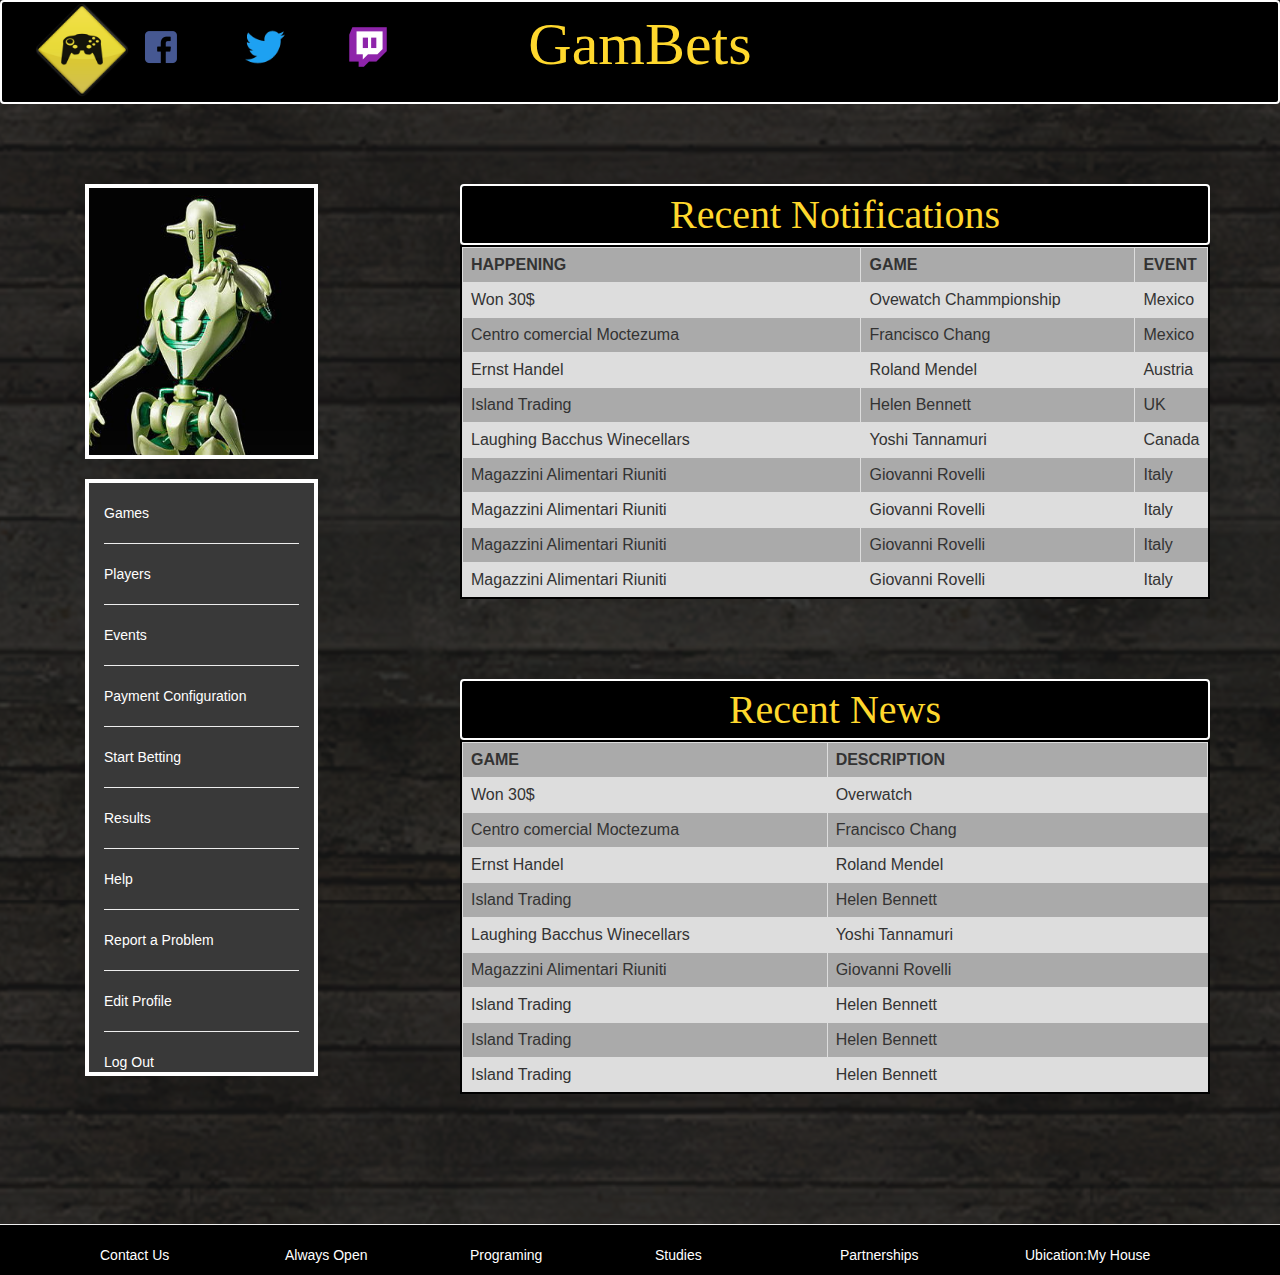
<file: yalogeado.html>
<html>

<head>

    <meta name="viewport" content="width=device=width, initial-scales=1.0">
    <link href="css/bootstrap.min.css" rel="stylesheet" media="screen">
    <link href="css/styles.css" rel="stylesheet" media="screen">
    <link href="css/yalogeado.css" rel="stylesheet" media="screen">

    <script src="https://ajax.googleapis.com/ajax/libs/jquery/3.2.1/jquery.min.js">

    </script>
    <script type="text/javascript" src="js/bootstrap.min.js"></script>
    <script type="text/javascript" src="js/jquery.session.js"></script>
</head>

<body>
    <nav class="navbar navbar-default fondo-negro">
        <div class="container-fluid">
            <div class="col-md-12 nopadding">
                <div class="col-md-1">
                    <img src="img/logoprovicional.png" class="imagen-logo"></img>
                </div>
                <div class="col-md-1">
                    <a href="https://es-la.facebook.com/" target="_blank"> <img src="img/logoface.png" class="imagen-logitos"> </img></a>
                </div>
                <div class="col-md-1">
                    <a href="https://twitter.com/?lang=es" target="_blank"> <img src="img/logotwit.png" class="imagen-logitos"> </img></a>
                </div>
                <div class="col-md-1">
                    <a href="https://www.twitch.tv/" target="_blank"> <img src="img/logotwirch.png" class="imagen-logitos"> </img></a>
                </div>
                <div class="col-md-4">
                    <div class="titulo-navbar letra-amarilla letra-titulo letra-caligrafia alineacion-central">
                        GamBets
                    </div>
                </div>
            </div>
        </div>
    </nav>
    <section class="container margin-top">
        <div class="row">
            <div class="col-md-3">
                <div class="col-md-12">
                    <img src="img/softandwet.jpg" class="imagen-perfil"></img>
                    <div class="letra-parrafo letra-amarilla">
                        <a class="letra-amarilla" href="yalogeado.html">
                            <div id="username"></div>
                        </a>
                    </div>
                    <br>
                    <div class="container container2">
                        <br>
                        <a class="letra-blanca" href="games.html"> Games</a>
                        <hr>
                        <a class="letra-blanca" href="players.html"> Players</a>
                        <hr>
                        <a class="letra-blanca" href="events.html"> Events</a>
                        <hr>
                        <a class="letra-blanca" href="payment.html"> Payment Configuration</a>
                        <hr>
                        <a class="letra-blanca" href="betting.html"> Start Betting</a>
                        <hr>
                        <a class="letra-blanca" href="results.html"> Results</a>
                        <hr>
                        <a class="letra-blanca" href="help.html"> Help</a>
                        <hr>
                        <a class="letra-blanca" href="report.html"> Report a Problem</a>
                        <hr>
                        <a class="letra-blanca" href="edit.html"> Edit Profile</a>
                        <hr>
                        <a class="letra-blanca" href="index.html" id="signout"> Log Out</a>
                    </div>
                </div>
            </div>
            <div class="col-md-1"></div>
            <div class="col-md-8">
                <nav class="navbar navbar-default fondo-negro">
                    <div class="container-fluid">
                        <div class="col-md-12">
                            <div class="titulo-navbar letra-amarilla letra-news letra-caligrafia alineacion-central">
                                Recent Notifications
                            </div>
                        </div>
                    </div>
                </nav>
                <div class="row">
                    <div class="col-md-12">
                        <table class="scroll">
                            <tr>
                                <th class="marco60">HAPPENING</th>
                                <th class="marco60">GAME</th>
                                <th class="marco60">EVENT</th>
                            </tr>
                            <tr>
                                <td class="marco60">Won 30$</td>
                                <td class="marco60">Ovewatch Chammpionship</td>
                                <td class="marco60">Mexico</td>
                            </tr>
                            <tr>
                                <td class="marco60">Centro comercial Moctezuma</td>
                                <td class="marco60">Francisco Chang</td>
                                <td class="marco60">Mexico</td>
                            </tr>
                            <tr>
                                <td class="marco60">Ernst Handel</td>
                                <td>Roland Mendel</td>
                                <td>Austria</td>
                            </tr>
                            <tr>
                                <td class="marco60">Island Trading</td>
                                <td class="marco60">Helen Bennett</td>
                                <td class="marco60">UK</td>
                            </tr>
                            <tr>
                                <td class="marco60">Laughing Bacchus Winecellars</td>
                                <td class="marco60">Yoshi Tannamuri</td>
                                <td class="marco60">Canada</td>
                            </tr>
                            <tr>
                                <td class="marco60">Magazzini Alimentari Riuniti</td>
                                <td class="marco60">Giovanni Rovelli</td>
                                <td class="marco60">Italy</td>
                            </tr>
                            <tr>
                                <td class="marco60">Magazzini Alimentari Riuniti</td>
                                <td class="marco60">Giovanni Rovelli</td>
                                <td class="marco60">Italy</td>
                            </tr>
                            <tr>
                                <td class="marco60">Magazzini Alimentari Riuniti</td>
                                <td class="marco60">Giovanni Rovelli</td>
                                <td class="marco60">Italy</td>
                            </tr>
                            <tr>
                                <td class="marco60">Magazzini Alimentari Riuniti</td>
                                <td class="marco60">Giovanni Rovelli</td>
                                <td class="marco60">Italy</td>
                            </tr>
                            <tr>
                                <td class="marco60">Magazzini Alimentari Riuniti</td>
                                <td class="marco60">Giovanni Rovelli</td>
                                <td class="marco60">Italy</td>
                            </tr>
                        </table>
                    </div>
                </div>

                <nav class="navbar navbar-default fondo-negro margin-top">
                    <div class="container-fluid">
                        <div class="col-md-12">
                            <div class="titulo-navbar letra-amarilla letra-news letra-caligrafia alineacion-central">
                                Recent News
                            </div>
                        </div>
                    </div>
                </nav>
                <div class="row">
                    <div class="col-md-12">
                        <table class="scroll">
                            <tr>
                                <th class="marco100">GAME</th>
                                <th class="marco100">DESCRIPTION</th>
                            </tr>
                            <tr>
                                <td class="marco100">Won 30$</td>
                                <td class="marco100">Overwatch</td>
                            </tr>
                            <tr>
                                <td class="marco100">Centro comercial Moctezuma</td>
                                <td class="marco100">Francisco Chang</td>
                            </tr>
                            <tr>
                                <td class="marco100">Ernst Handel</td>
                                <td class="marco100">Roland Mendel</td>
                            </tr>
                            <tr>
                                <td class="marco100">Island Trading</td>
                                <td class="marco100">Helen Bennett</td>
                            </tr>
                            <tr>
                                <td class="marco100">Laughing Bacchus Winecellars</td>
                                <td class="marco100">Yoshi Tannamuri</td>
                            </tr>
                            <tr>
                                <td class="marco100">Magazzini Alimentari Riuniti</td>
                                <td class="marco100">Giovanni Rovelli</td>
                            </tr>
                            <tr>
                                <td class="marco100">Island Trading</td>
                                <td class="marco100">Helen Bennett</td>
                            </tr>
                            <tr>
                                <td class="marco100">Island Trading</td>
                                <td class="marco100">Helen Bennett</td>
                            </tr>
                            <tr>
                                <td class="marco100">Island Trading</td>
                                <td class="marco100">Helen Bennett</td>
                            </tr>
                            <tr>
                                <td class="marco100">Island Trading</td>
                                <td class="marco100">Helen Bennett</td>
                            </tr>
                            <tr>
                                <td class="marco100">Island Trading</td>
                                <td class="marco100">Helen Bennett</td>
                            </tr>
                            <tr>
                                <td class="marco100">Island Trading</td>
                                <td class="marco100">Helen Bennett</td>
                            </tr>

                        </table>
                    </div>
                </div>
            </div>
    </section>
    <br><br><br><br>
    <footer>
        <hr>
        <div class="container">
            <div class="col-md-12">
                <div class="col-md-2">
                    <p class="letra-blanca">Contact Us</p>
                </div>
                <div class="col-md-2">
                    <p class="letra-blanca">Always Open</p>
                </div>
                <div class="col-md-2">
                    <p class="letra-blanca">Programing</p>
                </div>
                <div class="col-md-2">
                    <p class="letra-blanca">Studies</p>
                </div>
                <div class="col-md-2">
                    <p class="letra-blanca">Partnerships</p>
                </div>
                <div class="col-md-2">
                    <p class="letra-blanca">Ubication:My House</p>
                </div>
            </div>
        </div>

    </footer>
    <script>
        var $table = $('table.scroll'),
            $bodyCells = $table.find('tbody tr:first').children(),
            colWidth;
        //SCROLL//
        // Adjust the width of thead cells when window resizes
        $(window).resize(function () {
            // Get the tbody columns width array
            colWidth = $bodyCells.map(function () {
                return $(this).width();
            }).get();

            // Set the width of thead columns
            $table.find('thead tr').children().each(function (i, v) {
                $(v).width(colWidth[i]);
            });
        }).resize(); // Trigger resize handler

        $("#signout").click(function (e) {
            if (confirm("Do you want to Log Out?")) {
                FB.logout(function (response) {
                    //Person is now logged out
                });
            } else {
                e.preventDefault();
            }

        });
        $(document).ready(function () {
            $("#username").append($.session.get("username"));
        });
    </script>
</body>

</html>
</file>
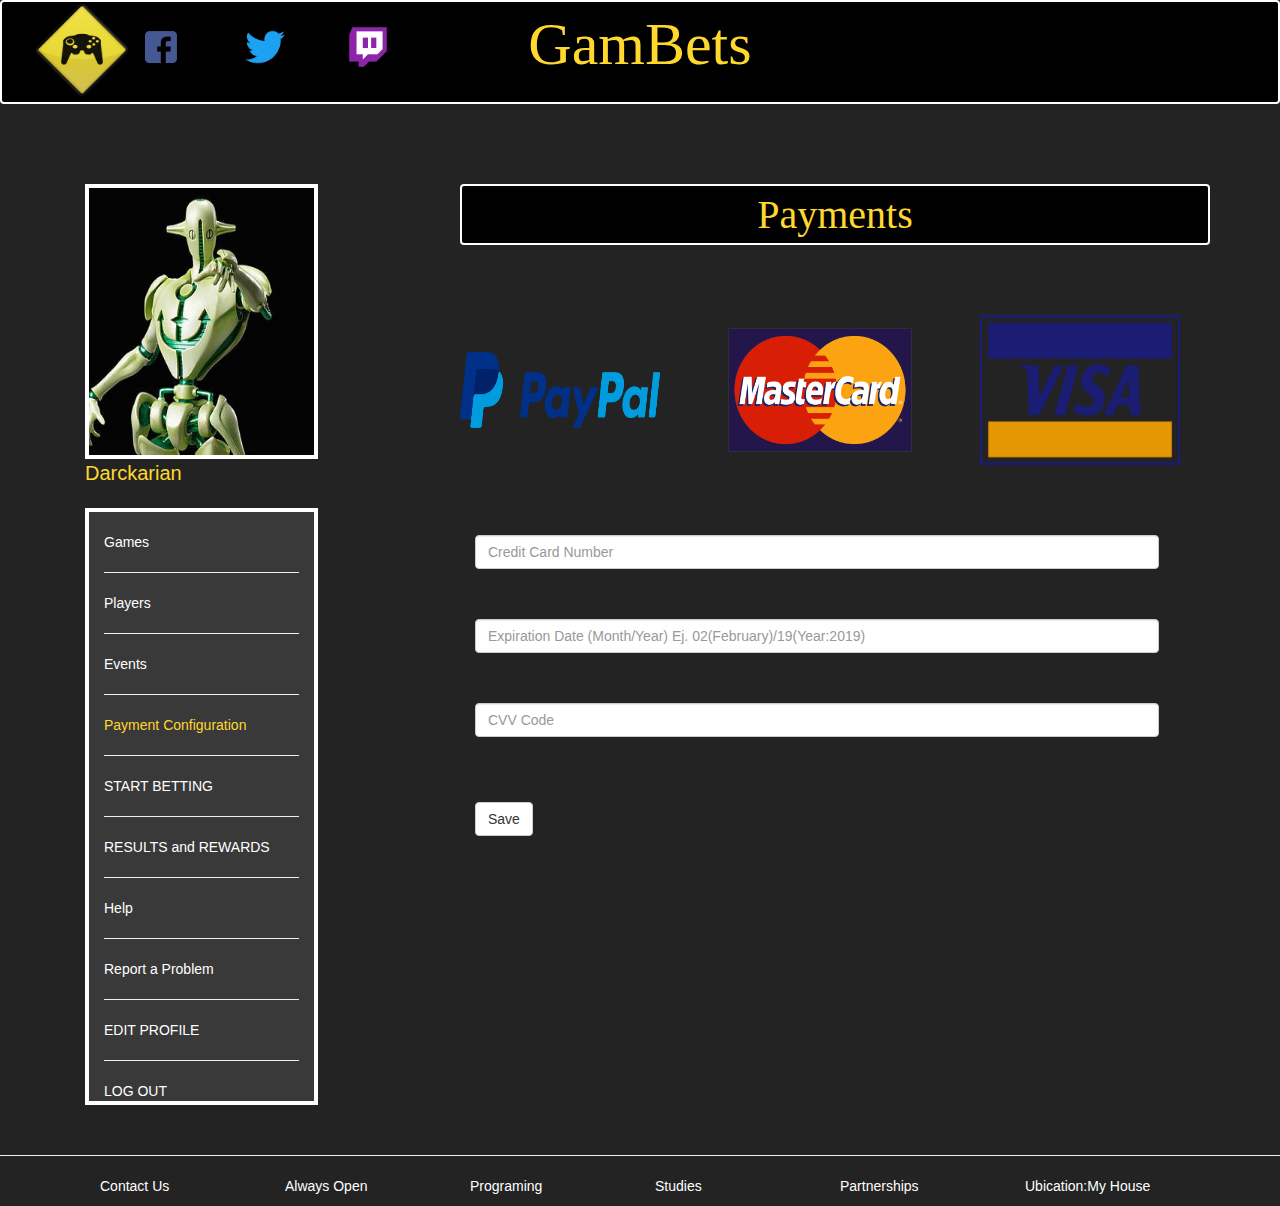
<file: img/payment.htm>
<!-- saved from url=(0062)file:///Users/mtdelvalle15/Desktop/proyecto_final/payment.html -->
<html><head><meta http-equiv="Content-Type" content="text/html; charset=windows-1252">

    <meta name="viewport" content="width=device=width, initial-scales=1.0">
    <link href="./payment_files/bootstrap.min.css" rel="stylesheet" media="screen">
    <link href="./payment_files/styles.css" rel="stylesheet" media="screen">
    <link href="./payment_files/yalogeado.css" rel="stylesheet" media="screen">
    <script src="./payment_files/jquery.min.js"></script>
    <link rel="stylesheet" href="./payment_files/jquery-ui.css">
    <script src="./payment_files/jquery-1.10.2.js">

    </script>
    <script src="./payment_files/jquery-ui.js"></script>

    
    <script type="text/javascript" src="./payment_files/bootstrap.min.js"></script>

</head>

<body>
    <nav class="navbar navbar-default fondo-negro">
        <div class="container-fluid">
            <div class="col-md-12 nopadding">
                <div class="col-md-1">
                    <img src="./payment_files/logoprovicional.png" class="imagen-logo">
                </div>
                <div class="col-md-1">
                    <a href="https://es-la.facebook.com/"><img src="./payment_files/logoface.png" class="imagen-logitos"></a>
                </div>
                <div class="col-md-1">
                    <a href="https://twitter.com/?lang=es"><img src="./payment_files/logotwit.png" class="imagen-logitos"></a>
                </div>
                <div class="col-md-1">
                    <a href="https://www.twitch.tv/"><img src="./payment_files/logotwirch.png" class="imagen-logitos"></a>
                </div>
                <div class="col-md-4">
                    <div class="titulo-navbar letra-amarilla letra-titulo letra-caligrafia alineacion-central">
                        GamBets
                    </div>
                </div>
            </div>
        </div>
    </nav>
    <section class="container margin-top">
        <div class="row">
            <div class="col-md-3">
                <div class="col-md-12">
                    <img src="./payment_files/softandwet.jpg" class="imagen-perfil">
                    <div class="letra-parrafo letra-amarilla"><a class="letra-amarilla" href="file:///Users/mtdelvalle15/Desktop/proyecto_final/yalogeado.html">Darckarian</a>
                    </div>
                    <br>
                    <div class="container container2">
                        <br>
                        <a class="letra-blanca" href="file:///Users/mtdelvalle15/Desktop/proyecto_final/games.html"> Games</a>
                        <hr>
                        <a class="letra-blanca" href="file:///Users/mtdelvalle15/Desktop/proyecto_final/players.html"> Players</a>
                        <hr>
                        <a class="letra-blanca" href="file:///Users/mtdelvalle15/Desktop/proyecto_final/events.html"> Events</a>
                        <hr>
                        <a class="letra-amarilla" href="file:///Users/mtdelvalle15/Desktop/proyecto_final/payment.html"> Payment Configuration</a>
                        <hr>
                        <a class="letra-blanca" href="file:///Users/mtdelvalle15/Desktop/proyecto_final/betting.html"> START BETTING</a>
                        <hr>
                        <a class="letra-blanca" href="file:///Users/mtdelvalle15/Desktop/proyecto_final/results.html"> RESULTS and REWARDS</a>
                        <hr>
                        <a class="letra-blanca" href="file:///Users/mtdelvalle15/Desktop/proyecto_final/help.html"> Help</a>
                        <hr>
                        <a class="letra-blanca" href="file:///Users/mtdelvalle15/Desktop/proyecto_final/report.html"> Report a Problem</a>
                        <hr>
                        <a class="letra-blanca" href="file:///Users/mtdelvalle15/Desktop/proyecto_final/edit.html"> EDIT PROFILE</a>
                        <hr>
                        <a class="letra-blanca" href="file:///Users/mtdelvalle15/Desktop/proyecto_final/index.html"> LOG OUT</a>
                    </div>
                </div>
            </div>
        <div class="col-md-1"></div>
        <div class="col-md-8">
            <nav class="navbar navbar-default fondo-negro">
                    <div class="container-fluid">
                        <div class="col-md-12">
                            <div class="titulo-navbar letra-amarilla letra-news letra-caligrafia alineacion-central">
                                Payments
                            </div>
                        </div>
                    </div>
                </nav>
                <div class="row margen-imagenes2">
                            <div class="col-md-4">
                                <img src="./payment_files/paypallogo.png" class="img-juegos2 margen-top">
                            </div>
                            <div class="col-md-4">
                                <img src="./payment_files/masterlogo.png" class="img-juegos2 margen-top">
                            </div>
                            <div class="col-md-4">
                                <img src="./payment_files/visalogo.png" class="img-juegos2 margen-top">
                            </div>
                        </div>
            <div class="container margen-tarjeta-credito">
                    <div class="form-group margender2 margen-top">
                                <input type="text" class="form-control" id="exampleInputEmail1" placeholder="Credit Card Number">
                    </div>
                    <div class="form-group margender2 margen-top">
                                <input type="text" class="form-control" id="exampleInputEmail1" placeholder="Expiration Date (Month/Year) Ej. 02(February)/19(Year:2019)">
                    </div>
                    <div class="form-group margender2 margen-top">
                                <input type="password" class="form-control" id="exampleInputEmail1" placeholder="CVV Code">
                    </div>
                            <button type="submit" class="btn btn-default margen-top">Save</button>
            </div>
        </div>
        </div></section>
                <footer>
                    <hr>
                        <div class="container">
                            <div class="col-md-12">
                                <div class="col-md-2">
                                    <p class="letra-blanca">Contact Us</p> 
                                </div>
                                <div class="col-md-2">
                                    <p class="letra-blanca">Always Open</p> 
                                </div>
                                <div class="col-md-2">
                                    <p class="letra-blanca">Programing</p> 
                                </div>
                                <div class="col-md-2">
                                    <p class="letra-blanca">Studies</p> 
                                </div>
                                <div class="col-md-2">
                                    <p class="letra-blanca">Partnerships</p> 
                                </div>
                                <div class="col-md-2">
                                    <p class="letra-blanca">Ubication:My House</p> 
                                </div>
                            </div>
                        </div>
                        
                </footer>


</body></html>
</file>
<file: css/styles.css>
html{
     background: url('../img/madera.png');
	background-repeat: repeat-x repeat-y;
	background-position: top;
    background-size: contain;
    height: 100%;
}
body{
    background: rgba(25, 25, 25, .80);
    min-height: 100%;
}
footer{
    background-color: black;
}
.letra-caligrafia{
    font-family: "Big Caslon", "Book Antiqua", "Palatino Linotype", Georgia, serif;
}
.fondo-negro{
    background: black;
    border: 2px solid white;
}
.alineacion-central{
    text-align: center
}
.navbar {
    margin-bottom: 0px;
}
.letra-amarilla{
    color: #ffd82d
}
.letra-titulo{
    font-size: 60px
}

.nav-pills>li.active>a, .nav-pills>li.active>a:focus, .nav-pills>li.active>a:hover {
    color: #c0c0c0;
    background-color: #444444;
}
.nav-pills a {
    color: black;
    text-decoration: none;
    background-color: #aaaaaa;
}
/*texto*/
.letra-blanca {
    color: white
}
.letra-parrafo{
    font-size: 20px
}
/*por si pongo o no video*/
.section_1{
 padding: 15px;
 padding-left: 45px;
 padding-right: 45px;
 min-height: 100%;
}
.section_2{
    margin-bottom: 250px;
}
.img-titulo{
    width: 70px;
    height: 70px;
}
.col-centro{
    text-align: right
}
.margen-top{
    margin-top: 50px
}
.img-parrafo{
    widows: 50px;
    height: 50px;
}
.margen-imagen1{
width: 70px;
height: 70px;
}
.letra-titulo-secundario{
    font-size: 40px
}
.img-juegos{
    width: 200px;
    height: 300px;
}
.margen-imagenes{
    margin-top: 30px;
    margin-bottom: 30px;
}
.checkbox label, .radio label {
    color: white
}
label {
    color: #ffd82d
}
.color-face{
    color: #3b5998
}
.margen-login{
    margin-top: 150px;
}
.margen-der-izq{
    margin-left: 250px;
    margin-right: 250px;
    margin-top: 70px;   
}
.margen-selecciones{
    margin-top: 20px;
    margin-left: 15px;
}
 .margen-selecciones input[type='radio']:after {
        width: 15px;
        height: 15px;
        border-radius: 15px;
        top: -2px;
        left: -1px;
        position: relative;
        background-color: #d1d3d1;
        content: '';
        display: inline-block;
        visibility: visible;
        border: 2px solid white;
    }

    .margen-selecciones input[type='radio']:checked:after {
        width: 15px;
        height: 15px;
        border-radius: 15px;
        top: -2px;
        left: -1px;
        position: relative;
        background-color: #ffd82d;
        content: '';
        display: inline-block;
        visibility: visible;
        border: 2px solid white;
    }
    .margen-pills{
        margin-top: 0%;
    }
    .margen-imagenes2{
    margin-top: 20px;
    margin-bottom: 20px;
}
.img-juegos2{
    width: 200px;
    height: 150px;
}
.margen-tarjeta-credito{
    margin-right: 200px;
}

.margen-selecciones input[type='checkbox']:checked:after {
        width: 15px;
        height: 15px;
        border-radius: 2px;
        top: -2px;
        left: -1px;
        position: relative;
        background-color: #ffd82d;
        content: '';
        display: inline-block;
        visibility: visible;
        border: 2px solid white;
    }
footer{
    margin-top: 50px;
}
.cajareport{
    margin-top: 50px;
    width: 100%;
}
</file>
<file: css/yalogeado.css>
.margin-top{
    margin-top: 80px;
}
.imagen-perfil{
    height: 275px;
    width: 100%;
    border: 4px solid white;
}
.letra-news{
    font-size: 40px;
}
td, th {
    border: 1px solid #dddddd;
    text-align: left;
    padding: 8px;
}

tr:nth-child(even) {
    background-color: #dddddd;

}
tr:nth-child(even) .time{
        color: #CCAD24
}

tr:nth-child(odd) {
    background-color: #aaaaaa;
}

tr:nth-child(odd) .time{
        color: #ffd82d
}
table{
    width: 100%;
}
.container2{
    background-color: #393939;
    border: 4px solid white;
    width: 100%;
}
a:hover{
    color: #ffd82d
}
table.scroll {
   width: 100%;/* Optional */
    /* border-collapse: collapse; */
    border-spacing: 0;
    border: 2px solid black;
}

table.scroll tbody,
table.scroll thead { display: block; }
tr{
    width: 100%;
}
thead tr th { 
    height: 30px;
    line-height: 30px;
    /* text-align: left; */
}

table.scroll tbody {
    height: 350px;
    overflow-y: auto;
    overflow-x: hidden;
}


tbody td:last-child, thead th:last-child {
    border-right: none;
}
.marco60{
    width: 60%;
}
.marco100{
    width: 746px;
    height: 100%;
}
.imagen-logo{
    height: 100px;
    width: 100px;
    border: 0px solid white;
}
.imagen-logitos{
    height: 50px;
    width: 50px;
    margin-top: 20px;
    margin-left: 0%;
}
.nopadding{
    padding: 0px !important;
}
.imagengames{
    height: 140px;
    width: 100px;
    margin-left: 35%;
}
.marginbottom{
    margin-bottom: 50px;
}
.img-circle {
    border-radius: 50%;
}
.img-responsive,
.thumbnail > img,
.thumbnail a > img,
.carousel-inner > .item > img,
.carousel-inner > .item > a > img {
  display: block;
  max-width: 100%;
  height: 300px;
}
.img-rounded {
  border-radius: 6px;
}
.borde-blanco{
    border-color: 2px solid white;
}
@media only screen and (max-width: 500px){
    body{
        background-color: white;
    }
}
.margin-top2{
    margin-top: 50px;
}
.timeline {
  list-style: none;
  padding: 0;
  position: relative;
}
.timeline:before {
  top: 0;
  bottom: 0;
  position: absolute;
  content: "";
  width: 2px;
  background-color: #f1f1f1;
  left: 40px;
  margin-left: -1.5px;
}
.timeline > li {
  margin-bottom: 50px;
  position: relative;
  min-height: 50px;
}
.timeline > li:before,
.timeline > li:after {
  content: " ";
  display: table;
}
.timeline > li:after {
  clear: both;
}
.timeline > li .timeline-panel {
  width: 100%;
  float: right;
  padding: 0 20px 0 100px;
  position: relative;
  text-align: left;
}
.timeline > li .timeline-panel:before {
  border-left-width: 0;
  border-right-width: 15px;
  left: -15px;
  right: auto;
}
.timeline > li .timeline-panel:after {
  border-left-width: 0;
  border-right-width: 14px;
  left: -14px;
  right: auto;
}
.timeline > li .timeline-image {
  left: 0;
  margin-left: 0;
  width: 80px;
  height: 80px;
  position: absolute;
  z-index: 100;
  background-color: #fed136;
  color: white;
  border-radius: 100%;
  border: 7px solid #f1f1f1;
  text-align: center;
}
.timeline > li .timeline-image h4 {
  font-size: 10px;
  margin-top: 12px;
  line-height: 14px;
}
.timeline > li.timeline-inverted > .timeline-panel {
  float: right;
  text-align: left;
  padding: 0 20px 0 100px;
}
.timeline > li.timeline-inverted > .timeline-panel:before {
  border-left-width: 0;
  border-right-width: 15px;
  left: -15px;
  right: auto;
}
.timeline > li.timeline-inverted > .timeline-panel:after {
  border-left-width: 0;
  border-right-width: 14px;
  left: -14px;
  right: auto;
}
.timeline > li:last-child {
  margin-bottom: 0;
}
.timeline .timeline-heading h4 {
  margin-top: 0;
  color: inherit;
}
.timeline .timeline-heading h4.subheading {
  text-transform: none;
}
.timeline .timeline-body > p,
.timeline .timeline-body > ul {
  margin-bottom: 0;
}
@media (min-width: 768px) {
  .timeline:before {
    left: 50%;
  }
  .timeline > li {
    margin-bottom: 100px;
    min-height: 100px;
  }
  .timeline > li .timeline-panel {
    width: 41%;
    float: left;
    padding: 0 20px 20px 30px;
    text-align: right;
  }
  .timeline > li .timeline-image {
    width: 100px;
    height: 100px;
    left: 50%;
    margin-left: -50px;
  }
  .timeline > li .timeline-image h4 {
    font-size: 13px;
    margin-top: 16px;
    line-height: 18px;
  }
  .timeline > li.timeline-inverted > .timeline-panel {
    float: right;
    text-align: left;
    padding: 0 30px 20px 20px;
  }
}
@media (min-width: 992px) {
  .timeline > li {
    min-height: 150px;
  }
  .timeline > li .timeline-panel {
    padding: 0 20px 20px;
  }
  .timeline > li .timeline-image {
    width: 150px;
    height: 150px;
    margin-left: -75px;
  }
  .timeline > li .timeline-image h4 {
    font-size: 18px;
    margin-top: 30px;
    line-height: 26px;
  }
  .timeline > li.timeline-inverted > .timeline-panel {
    padding: 0 20px 20px;
  }
}
@media (min-width: 1200px) {
  .timeline > li {
    min-height: 170px;
  }
  .timeline > li .timeline-panel {
    padding: 0 20px 20px 100px;
  }
  .timeline > li .timeline-image {
    width: 170px;
    height: 170px;
    margin-left: -85px;
  }
  .timeline > li .timeline-image h4 {
    margin-top: 40px;
  }
  .timeline > li.timeline-inverted > .timeline-panel {
    padding: 0 100px 20px 20px;
  }
}
.imagenlinea{
    width: 160px;
    height: 155px;
}
.margeniz{
    margin-left: 30px;
}
.margender{
  margin-right: 30px;
}
.margender2{
  margin-right: 40%;
}
textarea:focus,
input[type="text"]:focus,
input[type="password"]:focus,
input[type="datetime"]:focus,
input[type="datetime-local"]:focus,
input[type="date"]:focus,
input[type="month"]:focus,
input[type="time"]:focus,
input[type="week"]:focus,
input[type="number"]:focus,
input[type="email"]:focus,
input[type="url"]:focus,
input[type="search"]:focus,
input[type="tel"]:focus,
input[type="color"]:focus,
.uneditable-input:focus {   
  border-color: #ffd82d;
  box-shadow: 0 1px 1px rgba(0, 0, 0, 0.075) inset, 0 0 8px black;
  outline: 0 none;
}
.tablax table.scroll tbody {
    height: 1000px;
    overflow-y: auto;
    overflow-x: hidden;
    background-color: #dddddd;
}

.drops{
  width: 100%;
  color: black;
}
.btn-primary {
    color: black;
    background-color: #ffd82d;
    border-color: #fed136;
}
.btn-primary:link {
    color: black;
    background-color: #ffd82d;
    border-color: #fed136;
}

.btn-primary:visited {
    color: black;
    background-color: #ffd82d;
    border-color: #fed136;
}
  .btn-primary:hover {
    color: black;
    background-color: #ffd82d;
    border-color: #fed136;
}
  .btn-primary:active {
    color: black;
    background-color: #ffd82d;
    border-color: #fed136;
}
  .btn-primary.active, .btn-primary:active, .open > .dropdown-toggle.btn-primary {
    color: black;
    background-color: #ffd82d;
    border-color: #fed136;
}

.btn-primary.active.focus, .btn-primary.active:focus, .btn-primary.active:hover, .btn-primary.focus:active, .btn-primary:active:focus, .btn-primary:active:hover, .open > .dropdown-toggle.btn-primary.focus, .open > .dropdown-toggle.btn-primary:focus, .open > .dropdown-toggle.btn-primary:hover {
    color: black;
    background-color: #ffd82d;
    border-color: #fed136;
}
.dropdown-menu{
  width: 100%;
}

.margenbajo{
  margin-bottom: 100px;
}

.margen-top3{
  margin-top: 150px;
}
.aparece{
  display: block;
}
.desaparece{
  display: none;
}
</file>
<file: img/payment_files/styles.css>
html,body{
    background-color: #232323;
}
.letra-caligrafia{
    font-family: "Big Caslon", "Book Antiqua", "Palatino Linotype", Georgia, serif;
}
.fondo-negro{
    background: black;
    border: 2px solid white;
}
.alineacion-central{
    text-align: center
}
.navbar {
    margin-bottom: 0px;
}
.letra-amarilla{
    color: #ffd82d
}
.letra-titulo{
    font-size: 60px
}

.nav-pills>li.active>a, .nav-pills>li.active>a:focus, .nav-pills>li.active>a:hover {
    color: #c0c0c0;
    background-color: #444444;
}
.nav-pills a {
    color: black;
    text-decoration: none;
    background-color: #aaaaaa;
}
/*texto*/
.letra-blanca {
    color: white
}
.letra-parrafo{
    font-size: 20px
}
/*por si pongo o no video*/
.section_1{
 background-color: #232323;
 padding: 15px;
 padding-left: 45px;
 padding-right: 45px;
}
.img-titulo{
    width: 70px;
    height: 70px;
}
.col-centro{
    text-align: right
}
.margen-top{
    margin-top: 50px
}
.img-parrafo{
    widows: 50px;
    height: 50px;
}
.margen-imagen1{
width: 70px;
height: 70px;
}
.letra-titulo-secundario{
    font-size: 40px
}
.img-juegos{
    width: 200px;
    height: 300px;
}
.margen-imagenes{
    margin-top: 30px;
    margin-bottom: 30px;
}
.checkbox label, .radio label {
    color: white
}
label {
    color: #ffd82d
}
.color-face{
    color: #3b5998
}
.margen-login{
    margin-top: 150px;
}
.margen-der-izq{
    margin-left: 250px;
    margin-right: 250px;
    margin-top: 70px;   
}
.margen-selecciones{
    margin-top: 20px;
    margin-left: 15px;
}
 .margen-selecciones input[type='radio']:after {
        width: 15px;
        height: 15px;
        border-radius: 15px;
        top: -2px;
        left: -1px;
        position: relative;
        background-color: #d1d3d1;
        content: '';
        display: inline-block;
        visibility: visible;
        border: 2px solid white;
    }

    .margen-selecciones input[type='radio']:checked:after {
        width: 15px;
        height: 15px;
        border-radius: 15px;
        top: -2px;
        left: -1px;
        position: relative;
        background-color: #ffd82d;
        content: '';
        display: inline-block;
        visibility: visible;
        border: 2px solid white;
    }
    .margen-pills{
        margin-top: 0%;
    }
    .margen-imagenes2{
    margin-top: 20px;
    margin-bottom: 20px;
}
.img-juegos2{
    width: 200px;
    height: 150px;
}
.margen-tarjeta-credito{
    margin-right: 200px;
}

.margen-selecciones input[type='checkbox']:checked:after {
        width: 15px;
        height: 15px;
        border-radius: 2px;
        top: -2px;
        left: -1px;
        position: relative;
        background-color: #ffd82d;
        content: '';
        display: inline-block;
        visibility: visible;
        border: 2px solid white;
    }
footer{
    margin-top: 50px;
}
</file>
<file: img/payment_files/yalogeado.css>
.margin-top{
    margin-top: 80px;
}
.imagen-perfil{
    height: 275px;
    width: 100%;
    border: 4px solid white;
}
.letra-news{
    font-size: 40px;
}
td, th {
    border: 1px solid #dddddd;
    text-align: left;
    padding: 8px;
}

tr:nth-child(even) {
    background-color: #dddddd;

}
tr:nth-child(even) .time{
        color: #CCAD24
}

tr:nth-child(odd) {
    background-color: #aaaaaa;
}

tr:nth-child(odd) .time{
        color: #ffd82d
}
table{
    width: 100%;
}
.container2{
    background-color: #393939;
    border: 4px solid white;
    width: 100%;
}
a:hover{
    color: #ffd82d
}
table.scroll {
   width: 100%;/* Optional */
    /* border-collapse: collapse; */
    border-spacing: 0;
    border: 2px solid black;
}

table.scroll tbody,
table.scroll thead { display: block; }
tr{
    width: 100%;
}
thead tr th { 
    height: 30px;
    line-height: 30px;
    /* text-align: left; */
}

table.scroll tbody {
    height: 350px;
    overflow-y: auto;
    overflow-x: hidden;
}


tbody td:last-child, thead th:last-child {
    border-right: none;
}
.marco60{
    width: 60%;
}
.marco100{
    width: 372px;
    height: 100%;
}
.imagen-logo{
    height: 100px;
    width: 100px;
    border: 0px solid white;
}
.imagen-logitos{
    height: 50px;
    width: 50px;
    margin-top: 20px;
    margin-left: 0%;
}
.nopadding{
    padding: 0px !important;
}
.imagengames{
    height: 140px;
    width: 100px;
    margin-left: 35%;
}
.marginbottom{
    margin-bottom: 50px;
}
.img-circle {
    border-radius: 50%;
}
.img-responsive,
.thumbnail > img,
.thumbnail a > img,
.carousel-inner > .item > img,
.carousel-inner > .item > a > img {
  display: block;
  max-width: 100%;
  height: 300px;
}
.img-rounded {
  border-radius: 6px;
}
.borde-blanco{
    border-color: 2px solid white;
}
@media only screen and (max-width: 500px){
    body{
        background-color: lightblue;
    }
}
.margin-top2{
    margin-top: 50px;
}
.timeline {
  list-style: none;
  padding: 0;
  position: relative;
}
.timeline:before {
  top: 0;
  bottom: 0;
  position: absolute;
  content: "";
  width: 2px;
  background-color: #f1f1f1;
  left: 40px;
  margin-left: -1.5px;
}
.timeline > li {
  margin-bottom: 50px;
  position: relative;
  min-height: 50px;
}
.timeline > li:before,
.timeline > li:after {
  content: " ";
  display: table;
}
.timeline > li:after {
  clear: both;
}
.timeline > li .timeline-panel {
  width: 100%;
  float: right;
  padding: 0 20px 0 100px;
  position: relative;
  text-align: left;
}
.timeline > li .timeline-panel:before {
  border-left-width: 0;
  border-right-width: 15px;
  left: -15px;
  right: auto;
}
.timeline > li .timeline-panel:after {
  border-left-width: 0;
  border-right-width: 14px;
  left: -14px;
  right: auto;
}
.timeline > li .timeline-image {
  left: 0;
  margin-left: 0;
  width: 80px;
  height: 80px;
  position: absolute;
  z-index: 100;
  background-color: #fed136;
  color: white;
  border-radius: 100%;
  border: 7px solid #f1f1f1;
  text-align: center;
}
.timeline > li .timeline-image h4 {
  font-size: 10px;
  margin-top: 12px;
  line-height: 14px;
}
.timeline > li.timeline-inverted > .timeline-panel {
  float: right;
  text-align: left;
  padding: 0 20px 0 100px;
}
.timeline > li.timeline-inverted > .timeline-panel:before {
  border-left-width: 0;
  border-right-width: 15px;
  left: -15px;
  right: auto;
}
.timeline > li.timeline-inverted > .timeline-panel:after {
  border-left-width: 0;
  border-right-width: 14px;
  left: -14px;
  right: auto;
}
.timeline > li:last-child {
  margin-bottom: 0;
}
.timeline .timeline-heading h4 {
  margin-top: 0;
  color: inherit;
}
.timeline .timeline-heading h4.subheading {
  text-transform: none;
}
.timeline .timeline-body > p,
.timeline .timeline-body > ul {
  margin-bottom: 0;
}
@media (min-width: 768px) {
  .timeline:before {
    left: 50%;
  }
  .timeline > li {
    margin-bottom: 100px;
    min-height: 100px;
  }
  .timeline > li .timeline-panel {
    width: 41%;
    float: left;
    padding: 0 20px 20px 30px;
    text-align: right;
  }
  .timeline > li .timeline-image {
    width: 100px;
    height: 100px;
    left: 50%;
    margin-left: -50px;
  }
  .timeline > li .timeline-image h4 {
    font-size: 13px;
    margin-top: 16px;
    line-height: 18px;
  }
  .timeline > li.timeline-inverted > .timeline-panel {
    float: right;
    text-align: left;
    padding: 0 30px 20px 20px;
  }
}
@media (min-width: 992px) {
  .timeline > li {
    min-height: 150px;
  }
  .timeline > li .timeline-panel {
    padding: 0 20px 20px;
  }
  .timeline > li .timeline-image {
    width: 150px;
    height: 150px;
    margin-left: -75px;
  }
  .timeline > li .timeline-image h4 {
    font-size: 18px;
    margin-top: 30px;
    line-height: 26px;
  }
  .timeline > li.timeline-inverted > .timeline-panel {
    padding: 0 20px 20px;
  }
}
@media (min-width: 1200px) {
  .timeline > li {
    min-height: 170px;
  }
  .timeline > li .timeline-panel {
    padding: 0 20px 20px 100px;
  }
  .timeline > li .timeline-image {
    width: 170px;
    height: 170px;
    margin-left: -85px;
  }
  .timeline > li .timeline-image h4 {
    margin-top: 40px;
  }
  .timeline > li.timeline-inverted > .timeline-panel {
    padding: 0 100px 20px 20px;
  }
}
.imagenlinea{
    width: 160px;
    height: 155px;
}
.margeniz{
    margin-left: 30px;
}
.margender{
  margin-right: 30px;
}
.margender2{
  margin-right: 40%;
}
</file>
